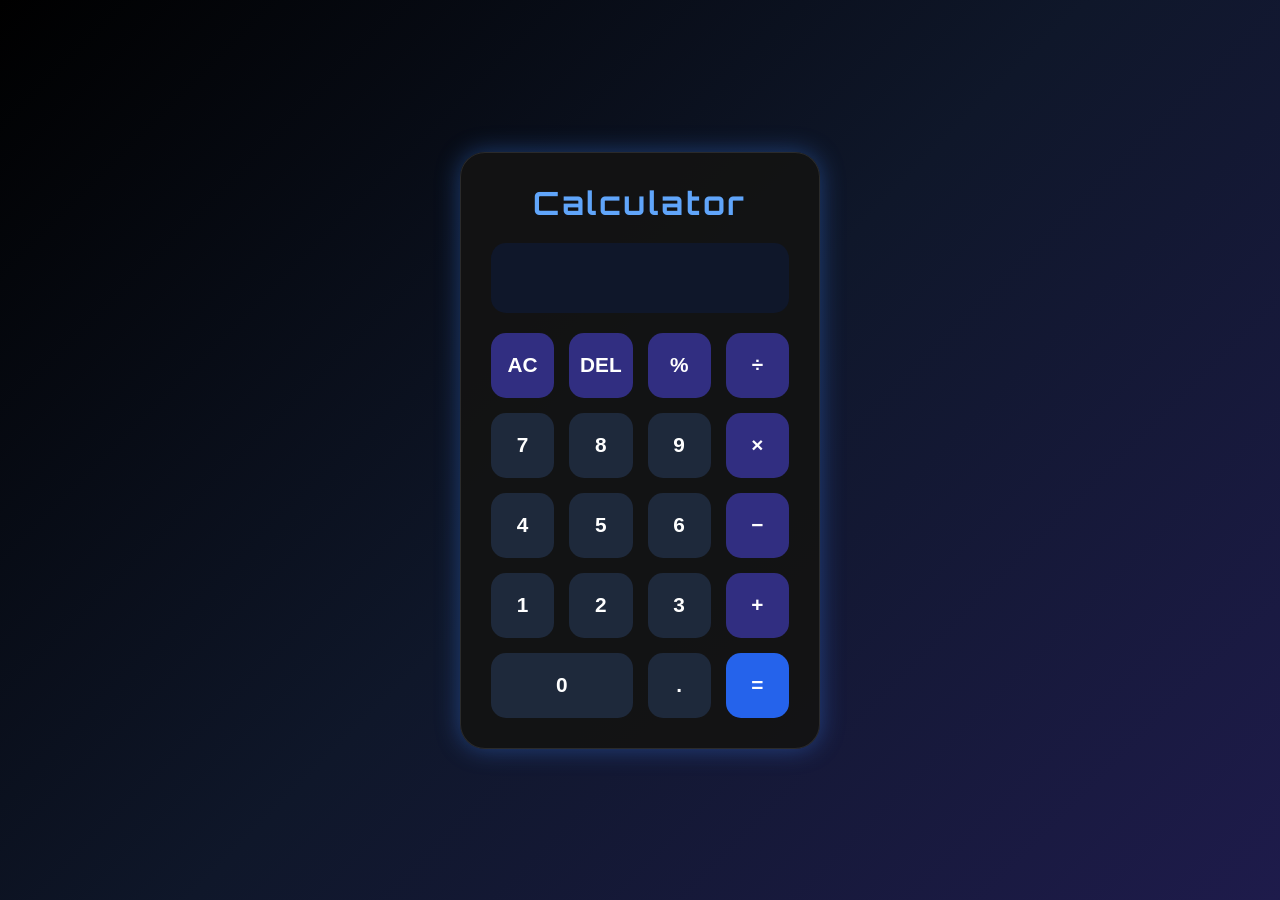
<file: Calculator/index.html>
<!DOCTYPE html>
<html lang="en">
<head>
    <meta charset="UTF-8">
    <meta name="viewport" content="width=device-width, initial-scale=1.0">

    <title>Dark Calculator</title>

    <link rel="stylesheet" href="style.css">

    <!-- Google Fonts -->
    <link href="https://fonts.googleapis.com/css2?family=Poppins:wght@300;500;700&family=Orbitron:wght@500&display=swap" rel="stylesheet">
</head>
<body>

    <div class="calculator">

        <h1>Calculator</h1>

        <input type="text" id="display" readonly>

        <div class="buttons">

            <button onclick="clearDisplay()" class="operator">AC</button>
            <button onclick="deleteLast()" class="operator">DEL</button>
            <button onclick="appendValue('%')" class="operator">%</button>
            <button onclick="appendValue('/')" class="operator">÷</button>

            <button onclick="appendValue('7')">7</button>
            <button onclick="appendValue('8')">8</button>
            <button onclick="appendValue('9')">9</button>
            <button onclick="appendValue('*')" class="operator">×</button>

            <button onclick="appendValue('4')">4</button>
            <button onclick="appendValue('5')">5</button>
            <button onclick="appendValue('6')">6</button>
            <button onclick="appendValue('-')" class="operator">−</button>

            <button onclick="appendValue('1')">1</button>
            <button onclick="appendValue('2')">2</button>
            <button onclick="appendValue('3')">3</button>
            <button onclick="appendValue('+')" class="operator">+</button>

            <button onclick="appendValue('0')" class="zero">0</button>
            <button onclick="appendValue('.')">.</button>
            <button onclick="calculate()" class="equal">=</button>

        </div>

    </div>

    <script src="script.js"></script>

</body>
</html>
</file>
<file: Calculator/style.css>
*{
    margin:0;
    padding:0;
    box-sizing:border-box;
}

body{
    height:100vh;
    display:flex;
    justify-content:center;
    align-items:center;

    background:linear-gradient(135deg,#000000,#0f172a,#1e1b4b);

    font-family:'Poppins',sans-serif;
}

.calculator{

    width:360px;

    background:rgba(20,20,20,0.95);

    padding:30px;

    border-radius:25px;

    box-shadow:
    0 0 25px rgba(59,130,246,.4);

    border:1px solid rgba(255,255,255,.1);
}

h1{
    text-align:center;

    color:#60a5fa;

    margin-bottom:20px;

    font-family:'Orbitron',sans-serif;

    letter-spacing:3px;
}

#display{

    width:100%;
    height:70px;

    border:none;

    outline:none;

    border-radius:15px;

    margin-bottom:20px;

    padding:20px;

    font-size:2rem;

    text-align:right;

    background:#0f172a;

    color:white;

    font-family:'Orbitron',sans-serif;
}

.buttons{

    display:grid;

    grid-template-columns:repeat(4,1fr);

    gap:15px;
}

button{

    height:65px;

    border:none;

    border-radius:15px;

    font-size:1.3rem;

    cursor:pointer;

    color:white;

    background:#1e293b;

    transition:.3s;

    font-weight:600;
}

button:hover{

    transform:translateY(-4px);

    background:#2563eb;
}

.operator{

    background:#312e81;
}

.operator:hover{
    background:#4338ca;
}

.equal{

    background:#2563eb;
}

.equal:hover{
    background:#1d4ed8;
}

.zero{
    grid-column:span 2;
}
</file>
